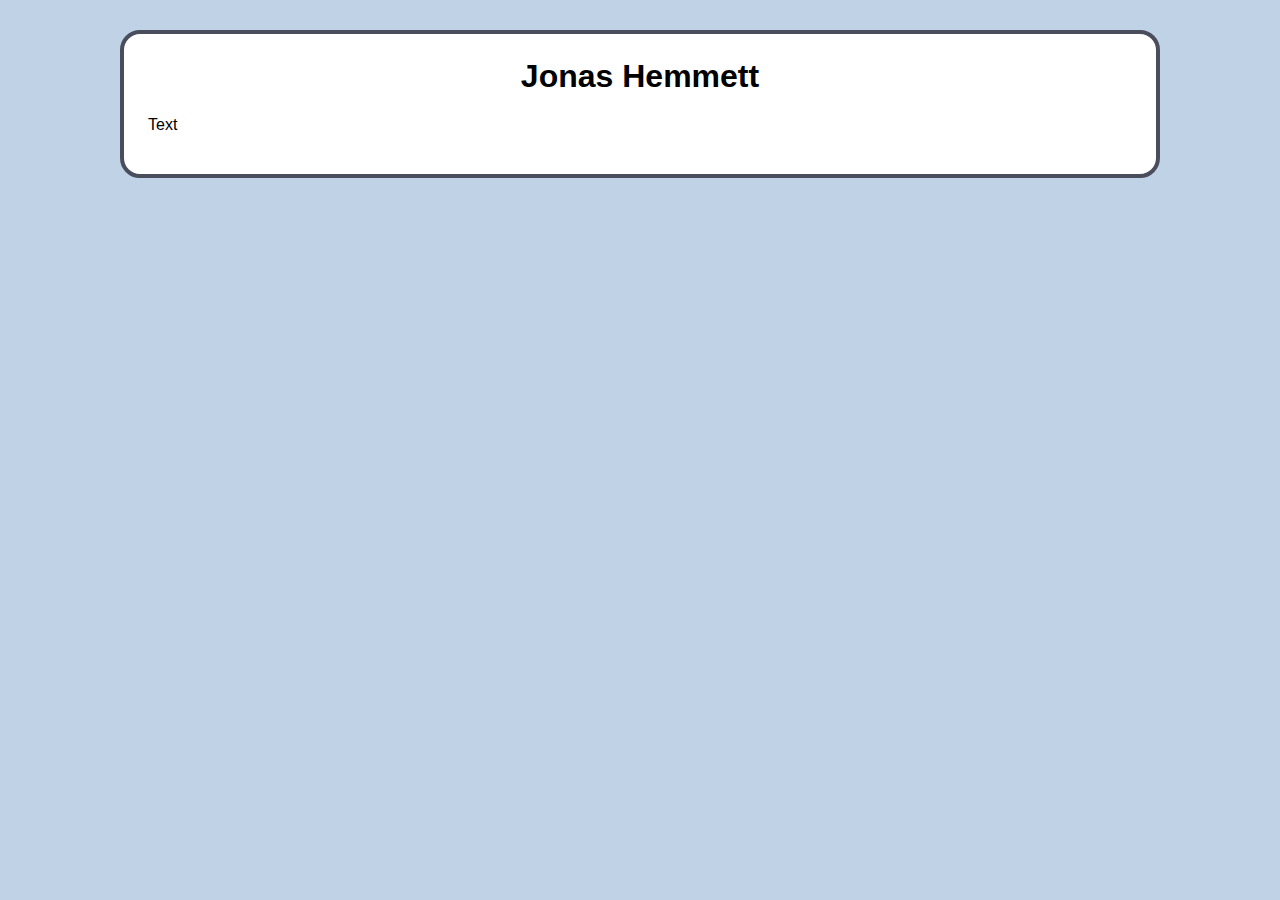
<file: index.html>
<!DOCTYPE HTML>
<html lang="en">
    <head>
        <meta charset="utf-8">
        <title>Jonas Hemmett's Site</title>
        <meta name="author" content="Jonas Hemmett">
        <meta name="Jonas Hemmett's Site" content="My Site.">
        <meta name="Jonas Hemmett's Site" content="My Site">
        <link rel="stylesheet" href="css/custom.css">
        <meta name="viewport" content="width=device-width, initial-scale=1">

    </head>

<body>
    <h1>Jonas Hemmett</h1>
    <main>
        <div class="flexBox">
            <div class="flexBoxChild">
              <p>
                Text
              </p>
            </div>
        </div>
    </main>
</body>
</file>
<file: css/custom.css>
html{
    background-color: #c0d3e6;
    font-family: Arial, Helvetica, sans-serif;
}

h1, .h1Link{
    margin-top:0px;
    text-align: center;
    color: black;
    text-decoration: none;

}


body {
    padding: 24px;
    background-color: white;
    margin-top: 30px;
    margin-bottom: 30px;
    margin-left: 120px;
    margin-right: 120px;
    border: 4px solid #4a4d5c;
    border-radius: 20px;

}

img{
    border: 4px solid #4a4d5c;
    border-radius: 20px;
}

.jonasPic{
    width: 240px;
    height: auto;
    display: block;
    margin-left: auto;    
    margin-right: auto;    

}

@media (max-width: 1000px) {
    body{
        margin-left: 60px;
        margin-right: 60px;
    }
}
@media (max-width: 650px) {

    body{
        margin: 10px;
    }
    p {
        font-size: 20px;
    }

    body{
            padding: 16px;

    }
}
</file>
